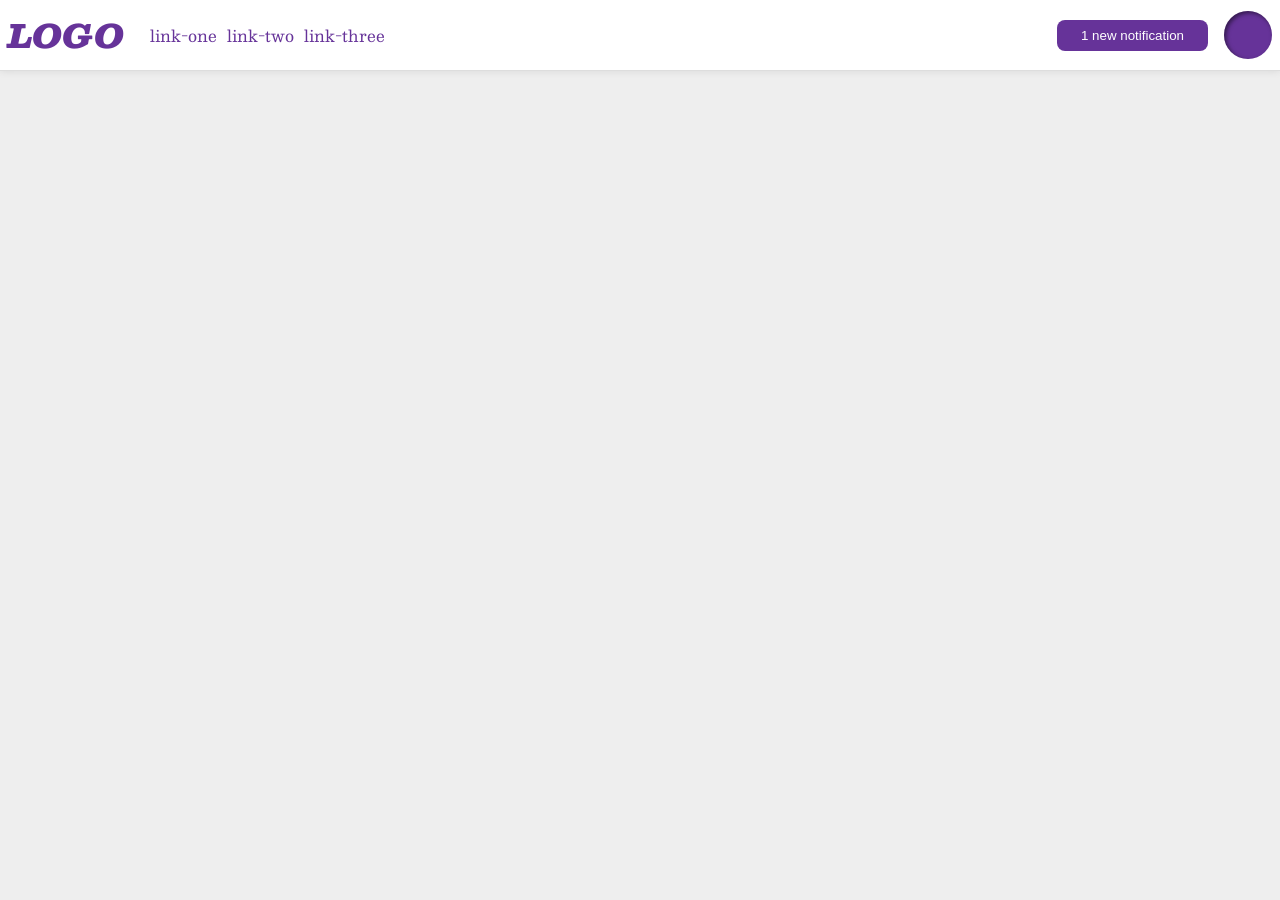
<file: foundations/flex/03-flex-header-2/index.html>
<!DOCTYPE html>
<html lang="en">
  <head>
    <meta charset="UTF-8">
    <meta http-equiv="X-UA-Compatible" content="IE=edge">
    <meta name="viewport" content="width=device-width, initial-scale=1.0">
    <title>Flex Header 2</title>
    <link rel="stylesheet" href="style.css">
  </head>
  <body>
    <div class="header">
    <div class="left">
      <div class="logo">
        LOGO
      </div>
      
      <ul class="links">
        <li><a href="https://google.com">link-one</a></li>
        <li><a href="https://google.com">link-two</a></li>
        <li><a href="https://google.com">link-three</a></li>
      </ul>
      </div>
    <div class="right">
      <button class="buttons">
        1 new notification
      </button>
      <div class="profile-image"></div>
      </div>
    </div>
  </body>
</html>
</file>
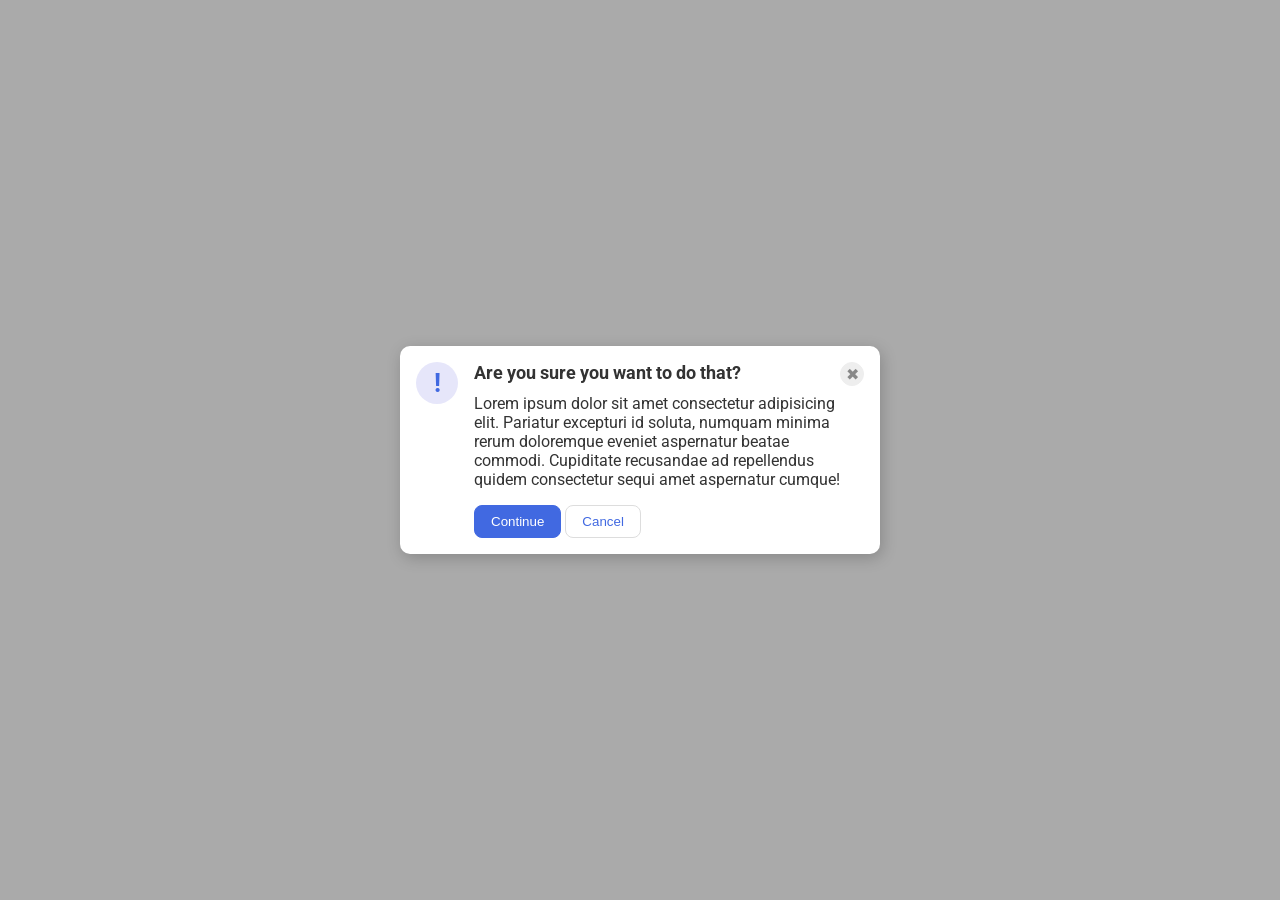
<file: foundations/flex/05-flex-modal/index.html>
<!DOCTYPE html>
<html lang="en">
  <head>
    <meta charset="UTF-8">
    <meta http-equiv="X-UA-Compatible" content="IE=edge">
    <meta name="viewport" content="width=device-width, initial-scale=1.0">
    <link rel="stylesheet" href="style.css">
    <title>Modal</title>
  </head>
  <body>
    <div class="modal">

      <div class="icon">!</div>

    <div class="contain">
      <div class="header">Are you sure you want to do that?
      <button class="close-button">✖</button>
      </div>
      <div class="text">Lorem ipsum dolor sit amet consectetur adipisicing elit. Pariatur excepturi id soluta, numquam minima rerum doloremque eveniet aspernatur beatae commodi. Cupiditate recusandae ad repellendus quidem consectetur sequi amet aspernatur cumque!</div>
      <button class="continue">Continue</button>
      <button class="cancel">Cancel</button>
      
     </div> 
    </div>
  </body>
</html>
</file>
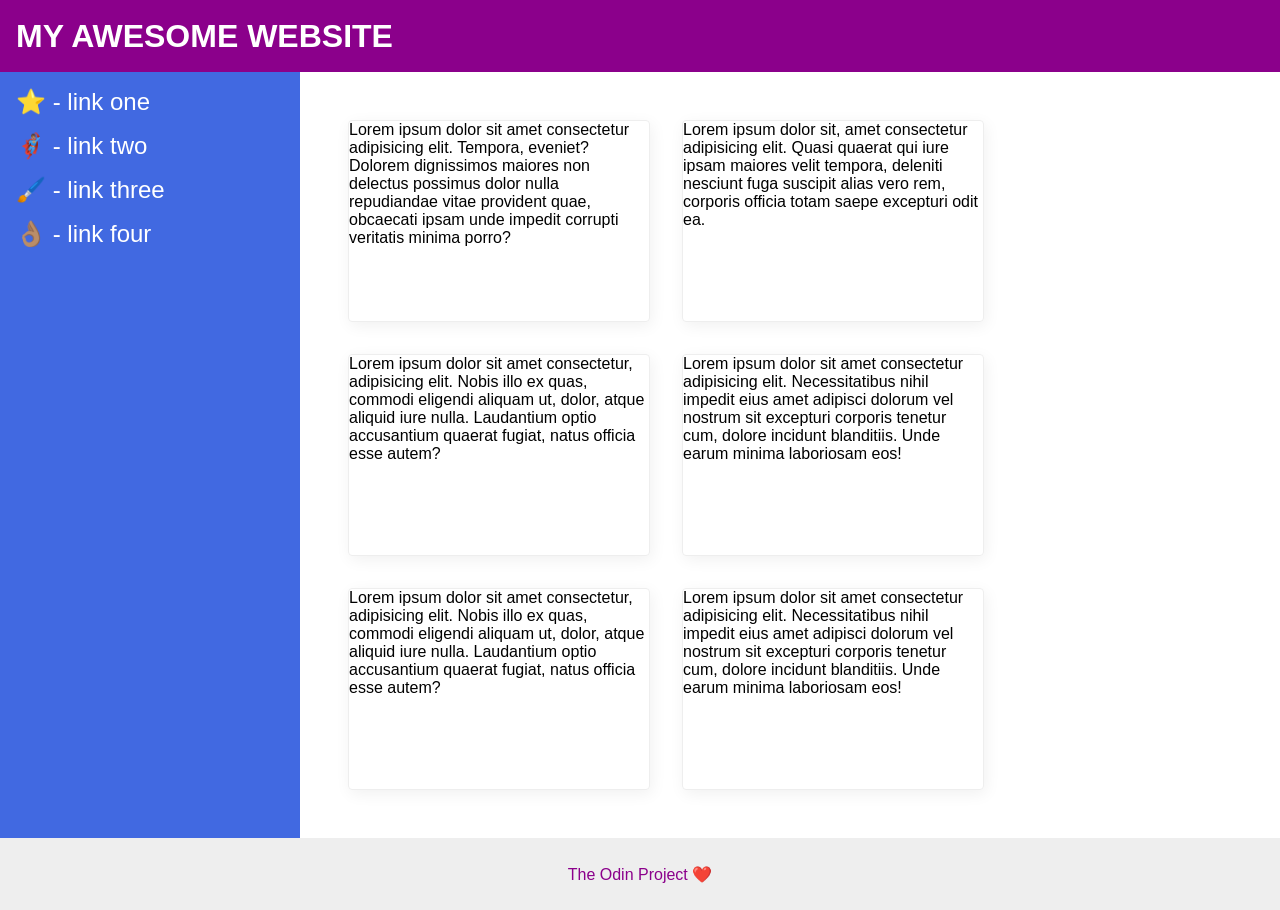
<file: foundations/flex/07-flex-layout-2/index.html>
<!DOCTYPE html>
<html lang="en">
  <head>
    <meta charset="UTF-8">
    <meta http-equiv="X-UA-Compatible" content="IE=edge">
    <meta name="viewport" content="width=device-width, initial-scale=1.0">
    <title>The Holy Grail</title>
    <link rel="stylesheet" href="style.css">
  </head>
  <body>
    <div class="header">
      MY AWESOME WEBSITE
    </div>
    <div class="container">
    <div class="sidebar">
      <ul>
        <li><a href="#">⭐ - link one</a></li>
        <li><a href="#">🦸🏽‍♂️ - link two</a></li>
        <li><a href="#">🖌️ - link three</a></li>
        <li><a href="#">👌🏽 - link four</a></li>
      </ul>
    </div> 

  <div class="c-two">
    <div class="card">Lorem ipsum dolor sit amet consectetur adipisicing elit. Tempora, eveniet? Dolorem dignissimos maiores non delectus possimus dolor nulla repudiandae vitae provident quae, obcaecati ipsam unde impedit corrupti veritatis minima porro?</div>
    <div class="card">Lorem ipsum dolor sit, amet consectetur adipisicing elit. Quasi quaerat qui iure ipsam maiores velit tempora, deleniti nesciunt fuga suscipit alias vero rem, corporis officia totam saepe excepturi odit ea.</div>
    <div class="card">Lorem ipsum dolor sit amet consectetur, adipisicing elit. Nobis illo ex quas, commodi eligendi aliquam ut, dolor, atque aliquid iure nulla. Laudantium optio accusantium quaerat fugiat, natus officia esse autem?</div>
    <div class="card">Lorem ipsum dolor sit amet consectetur adipisicing elit. Necessitatibus nihil impedit eius amet adipisci dolorum vel nostrum sit excepturi corporis tenetur cum, dolore incidunt blanditiis. Unde earum minima laboriosam eos!</div>
    <div class="card">Lorem ipsum dolor sit amet consectetur, adipisicing elit. Nobis illo ex quas, commodi eligendi aliquam ut, dolor, atque aliquid iure nulla. Laudantium optio accusantium quaerat fugiat, natus officia esse autem?</div>
    <div class="card">Lorem ipsum dolor sit amet consectetur adipisicing elit. Necessitatibus nihil impedit eius amet adipisci dolorum vel nostrum sit excepturi corporis tenetur cum, dolore incidunt blanditiis. Unde earum minima laboriosam eos!</div>
  </div>
  </div>
    <div class="footer">
      The Odin Project ❤️
    </div>
  </body>
</html>
</file>
<file: foundations/flex/03-flex-header-2/style.css>
/* this is some magical font-importing.  
you'll learn about it later. */
@import url('https://fonts.googleapis.com/css2?family=Besley:ital,wght@0,400;1,900&display=swap');

body {
  margin: 0;
  background: #eee;
  font-family: Besley, serif;
  
}

.header {
  background: white;
  border-bottom: 1px solid #ddd;
  box-shadow: 0 0 8px rgba(0,0,0,.1);
  display: flex;
  justify-content: space-between;
  
  

}

.profile-image {
  background: rebeccapurple;
  box-shadow: inset 2px 2px 4px rgba(0,0,0,.5);
  border-radius: 50%;
  width: 48px;
  height: 48px;
  margin: 8px;
  
  
}

.logo {
  color: rebeccapurple;
  font-size: 32px;
  font-weight: 900;
  font-style: italic;
  margin: 8px;
  
}

.buttons {
  border: none;
  border-radius: 8px;
  background: rebeccapurple;
  color: white;
  padding: 8px 24px;
  margin: 8px;
  
}

a {
  /* this removes the line under our links */
  text-decoration: none;
  color: rebeccapurple;
}

ul {
  list-style-type: none;
  display: flex;
  margin: 8px;
  align-items: center;
  gap: 10px;
  padding: 10px;
  
}

.left{
  display: flex;
  align-items: center;
}


.right{
  display: flex;
  justify-content: end;
  align-items: center;
  
}
</file>
<file: foundations/flex/05-flex-modal/style.css>
@import url('https://fonts.googleapis.com/css2?family=Roboto:wght@400;700&display=swap');

html, body {
  height: 100%;
}

body {
  font-family: Roboto, sans-serif;
  margin: 0;
  background: #aaa;
  color: #333;
  /* I'll give you this one for free lol */
  display: flex;
  align-items: center;
  justify-content: center;
}

.modal {
  background: white;
  width: 480px;
  border-radius: 10px;
  box-shadow: 2px 4px 16px rgba(0,0,0,.2);
  display: flex;
  
  
}

.icon {
  color: royalblue;
  font-size: 26px;
  font-weight: 700;
  background: lavender;
  width: 42px;
  height: 42px;
  border-radius: 50%;
  display: flex;
  align-items: center;
  justify-content: center;
  flex-shrink: 0;
  margin: 16px;
}

.close-button {
  background: #eee;
  border-radius: 50%;
  color: #888;
  font-weight: 400;
  font-size: 16px;
  height: 24px;
  width: 24px;
  display: flex;
  align-items: center;
  justify-content: center;
  border: 1px solid #eee;
  padding: 0;
  
}

button {
  cursor: pointer;
  padding: 8px 16px;
  border-radius: 8px;
}

button.continue {
  background: royalblue;
  border: 1px solid royalblue;
  color: white;
}

button.cancel {
  background: white;
  border: 1px solid #ddd;
  color: royalblue;
}

.header{
  display: flex;
  justify-content: space-between;
  font-weight: bolder;
  font-size: large;
  padding: 8px 0px 8px 0px;
}

.contain{
  padding: 8px 16px 8px 0px;
  margin: 0px 0px 8px 0px;
}

.text{
  padding: 0px 16px 16px 0px;
}
</file>
<file: foundations/flex/07-flex-layout-2/style.css>
body {
  font-family: -apple-system, BlinkMacSystemFont, 'Segoe UI', Roboto, Oxygen, Ubuntu, Cantarell, 'Open Sans', 'Helvetica Neue', sans-serif;
  margin: 0;
  min-height: 100vh;
  display: flex;
  flex-direction: column;
  
}

.header {
  height: 72px;
  background: darkmagenta;
  color: white;
  justify-content: start;
  align-items: center;
  display: flex;
  font-size: 32px;
  font-weight: 900;
  padding: 0px 16px;
}

.footer {
  height: 72px;
  background: #eee;
  color: darkmagenta;
  display: flex;
  justify-content: center;
  align-items: center;
}

.sidebar {
  width: 300px;
  background: royalblue;
  box-sizing: border-box;
  flex-shrink: 0;
  display: flex;
  justify-content: start;
  padding: 0px 16px;
}

.card {
  border: 1px solid #eee;
  box-shadow: 2px 4px 16px rgba(0,0,0,.06);
  border-radius: 4px;
  width: 300px;
  height: 200px;
  
  
}

.container{
  display: flex;
  
  
}

.c-two{
  display: flex;
  flex-wrap: wrap;
  margin: 48px;
  gap: 32px;
}

ul{
  display: flex;
  flex-direction: column;
  list-style-type: none;
  padding-left: 0;
  gap: 16px;
  
}

li{
  font-size: 24px;
  
}

a{
  text-decoration: none;
  color: rgb(255, 255, 255)
  
}
</file>
